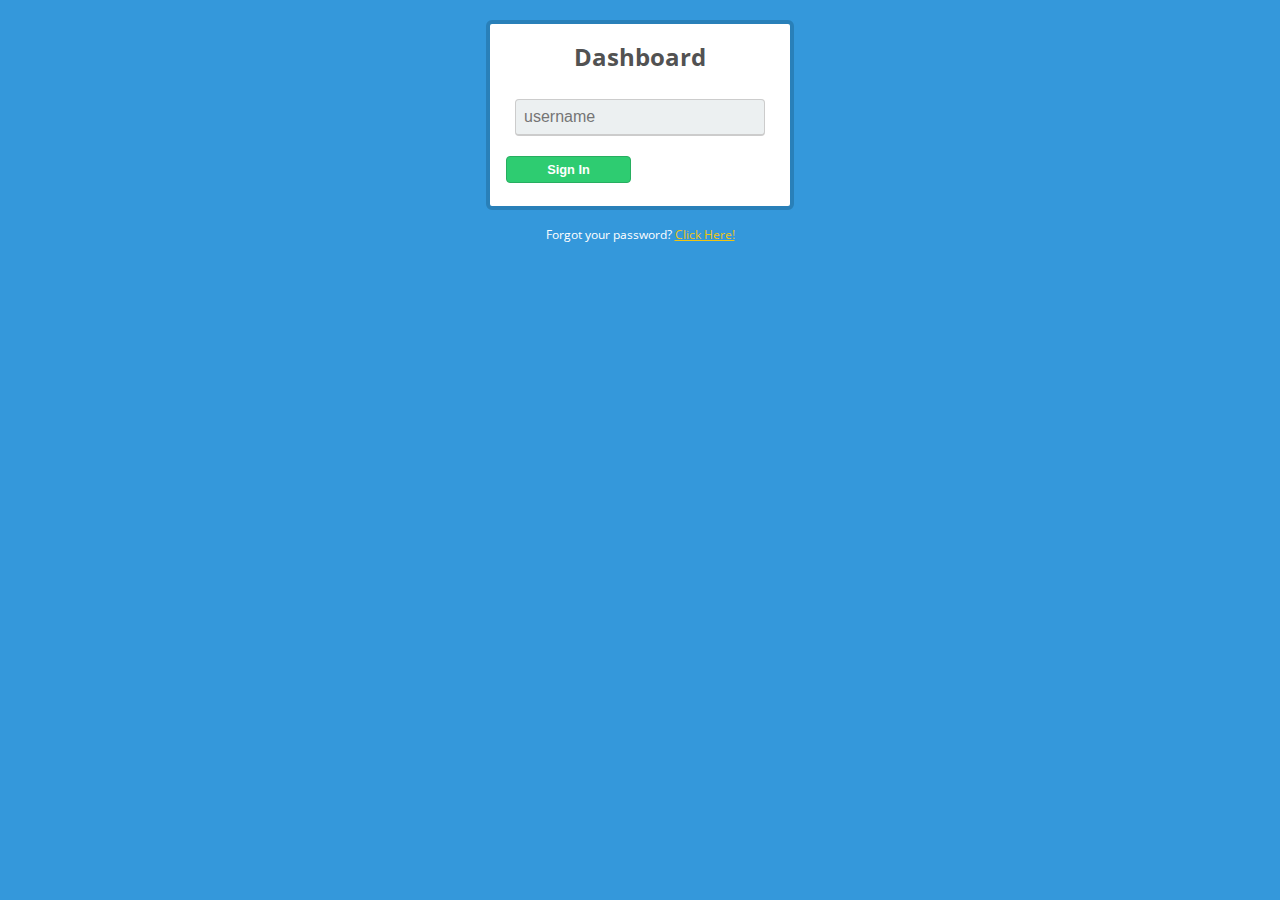
<file: public/login.html>
<html>
     <head>
     <link href='https://fonts.googleapis.com/css?family=Open+Sans:700,600' rel='stylesheet' type='text/css'>
    <style>
body{
  font-family: 'Open Sans', sans-serif;
  background:#3498db;
  margin: 0 auto 0 auto;  
  width:100%; 
  text-align:center;
  margin: 20px 0px 20px 0px;   
}

p{
  font-size:12px;
  text-decoration: none;
  color:#ffffff;
}

h1{
  font-size:1.5em;
  color:#525252;
}

.box{
  background:white;
  width:300px;
  border-radius:6px;
  margin: 0 auto 0 auto;
  padding:0px 0px 70px 0px;
  border: #2980b9 4px solid; 
}

.email{
  background:#ecf0f1;
  border: #ccc 1px solid;
  border-bottom: #ccc 2px solid;
  padding: 8px;
  width:250px;
  color:#AAAAAA;
  margin-top:10px;
  font-size:1em;
  border-radius:4px;
}

.password{
  border-radius:4px;
  background:#ecf0f1;
  border: #ccc 1px solid;
  padding: 8px;
  width:250px;
  font-size:1em;
}

.btn{
  background:#2ecc71;
  width:125px;
  padding-top:5px;
  padding-bottom:5px;
  color:white;
  border-radius:4px;
  border: #27ae60 1px solid;
  
  margin-top:20px;
  margin-bottom:20px;
  float:left;
  margin-left:16px;
  font-weight:800;
  font-size:0.8em;
}

.btn:hover{
  background:#2CC06B; 
}

#btn2{
  float:left;
  background:#3498db;
  width:125px;  padding-top:5px;
  padding-bottom:5px;
  color:white;
  border-radius:4px;
  border: #2980b9 1px solid;
  
  margin-top:20px;
  margin-bottom:20px;
  margin-left:10px;
  font-weight:800;
  font-size:0.8em;
}

#btn2:hover{ 
background:#3594D2; 
}
    </style>
    
     </head>
     <body>
     

<form method="post" action="/login">
<div class="box">
<h1>Dashboard</h1>

<input type="text" placeholder="username" name="username" class="email" />

<button type="submit" class="btn">Sign In</button>
  
</div>
  
</form>

<p>Forgot your password? <u style="color:#f1c40f;">Click Here!</u></p>
  
<script src="//ajax.googleapis.com/ajax/libs/jquery/1.9.0/jquery.min.js" type="text/javascript"></script>
     </body>
</html>
</file>
